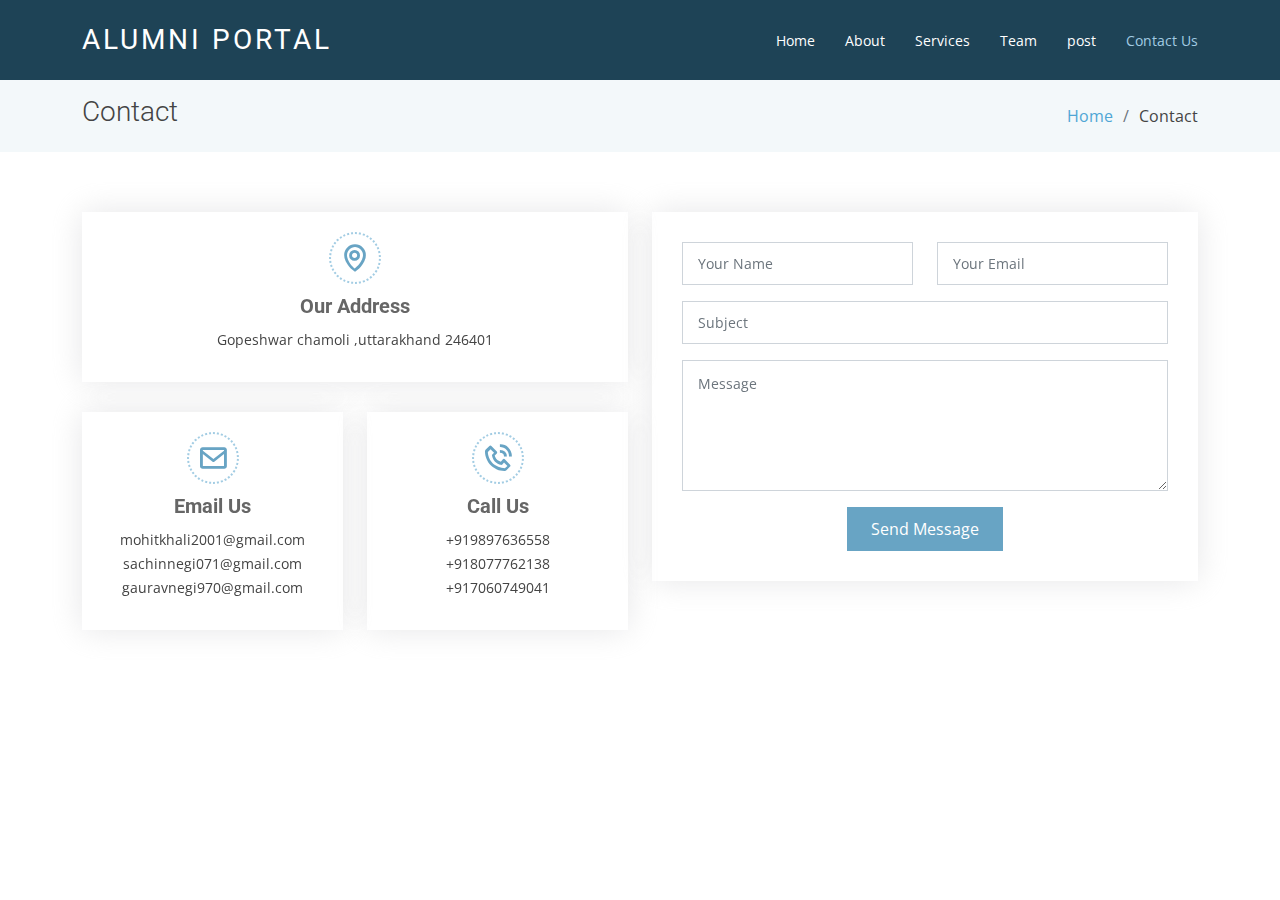
<file: contact.html>
<!DOCTYPE html>
<html lang="en">

<head>
  <meta charset="utf-8">
  <meta content="width=device-width, initial-scale=1.0" name="viewport">

  <title>ALUMNI PORTAL</title>
  <meta content="" name="description">
  <meta content="" name="keywords">

  <!-- Favicons -->
  <link href="assets/img/favicon.png" rel="icon">
  <link href="assets/img/apple-touch-icon.png" rel="apple-touch-icon">

  <!-- Google Fonts -->
  <link href="https://fonts.googleapis.com/css?family=Open+Sans:300,300i,400,400i,600,600i,700,700i|Roboto:300,300i,400,400i,500,500i,700,700i&display=swap" rel="stylesheet">

  <!-- Vendor CSS Files -->
  <link href="assets/vendor/animate.css/animate.min.css" rel="stylesheet">
  <link href="assets/vendor/aos/aos.css" rel="stylesheet">
  <link href="assets/vendor/bootstrap/css/bootstrap.min.css" rel="stylesheet">
  <link href="assets/vendor/bootstrap-icons/bootstrap-icons.css" rel="stylesheet">
  <link href="assets/vendor/boxicons/css/boxicons.min.css" rel="stylesheet">
  <link href="assets/vendor/glightbox/css/glightbox.min.css" rel="stylesheet">
  <link href="assets/vendor/swiper/swiper-bundle.min.css" rel="stylesheet">

  <!-- Template Main CSS File -->
  <link href="assets/css/style.css" rel="stylesheet">

 
</head>

<body>

  <!-- ======= Header ======= -->
  <header id="header" class="fixed-top d-flex align-items-center ">
    <div class="container d-flex justify-content-between align-items-center">

      <div class="logo">
        <h1 class="text-light"><a href="index.html"><span>ALUMNI PORTAL</span></a></h1>
        <!-- Uncomment below if you prefer to use an image logo -->
        <!-- <a href="index.html"><img src="assets/img/logo.png" alt="" class="img-fluid"></a>-->
      </div>

      <nav id="navbar" class="navbar">
        <ul>
          <li><a class="" href="index.html">Home</a></li>
          <li><a href="about.html">About</a></li>
          <li><a href="services.html">Services</a></li>
          <li><a href="team.html">Team</a></li>
          <li><a href="blog.html">post</a></li>
          <!-- <li class="dropdown"><a href="#"><span>Drop Down</span> <i class="bi bi-chevron-down"></i></a> -->
            <ul>
              
          </li>
          <li><a class="active" href="contact.html">Contact Us</a></li>
        </ul>
        <i class="bi bi-list mobile-nav-toggle"></i>
      </nav><!-- .navbar -->

    </div>
  </header><!-- End Header -->

  <main id="main">

    <!-- ======= Contact Section ======= -->
    <section class="breadcrumbs">
      <div class="container">

        <div class="d-flex justify-content-between align-items-center">
          <h2>Contact</h2>
          <ol>
            <li><a href="index.html">Home</a></li>
            <li>Contact</li>
          </ol>
        </div>

      </div>
    </section><!-- End Contact Section -->


    <!-- ======= Contact Section ======= -->
    <section class="contact" data-aos="fade-up" data-aos-easing="ease-in-out" data-aos-duration="500">
      <div class="container">

        <div class="row">

          <div class="col-lg-6">

            <div class="row">
              <div class="col-md-12">
                <div class="info-box">
                  <i class="bx bx-map"></i>
                  <h3>Our Address</h3>
                  <p>Gopeshwar chamoli ,uttarakhand 246401</p>
                </div>
              </div>
              <div class="col-md-6">
                <div class="info-box">
                  <i class="bx bx-envelope"></i>
                  <h3>Email Us</h3>
                  <p>mohitkhali2001@gmail.com<br>sachinnegi071@gmail.com <br>gauravnegi970@gmail.com</p>
                </div>
              </div>
              <div class="col-md-6">
                <div class="info-box">
                  <i class="bx bx-phone-call"></i>
                  <h3>Call Us </h3>
                  <p>+919897636558<br>+918077762138 <br>+917060749041</p>
                </div>
              </div>
            </div>

          </div>

          <div class="col-lg-6">
            <form action="forms/contact.php" method="post" role="form" class="php-email-form">
              <div class="row">
                <div class="col-md-6 form-group">
                  <input type="text" name="name" class="form-control" id="name" placeholder="Your Name" required>
                </div>
                <div class="col-md-6 form-group mt-3 mt-md-0">
                  <input type="email" class="form-control" name="email" id="email" placeholder="Your Email" required>
                </div>
              </div>
              <div class="form-group mt-3">
                <input type="text" class="form-control" name="subject" id="subject" placeholder="Subject" required>
              </div>
              <div class="form-group mt-3">
                <textarea class="form-control" name="message" rows="5" placeholder="Message" required></textarea>
              </div>
              <div class="my-3">
                <div class="loading">Loading</div>
                <div class="error-message"></div>
                <div class="sent-message">Your message has been sent. Thank you!</div>
              </div>
              <div class="text-center"><button type="submit">Send Message</button></div>
            </form>
          </div>

        </div>

      </div>
    </section>
    
    <!-- End Contact Section -->

    <!-- ======= Map Section ======= -->
    <!-- <section class="map mt-2">
      <div class="container-fluid p-0">
        <iframe src="https://www.google.com/maps/embed?pb=!1m18!1m12!1m3!1d3024.2219901290355!2d-74.00369368400567!3d40.71312937933185!2m3!1f0!2f0!3f0!3m2!1i1024!2i768!4f13.1!3m3!1m2!1s0x89c25a23e28c1191%3A0x49f75d3281df052a!2s150%20Park%20Row%2C%20New%20York%2C%20NY%2010007%2C%20USA!5e0!3m2!1sen!2sbg!4v1579767901424!5m2!1sen!2sbg" frameborder="0" style="border:0;" allowfullscreen=""></iframe>
      </div>
    </section> -->
    <!-- End Map Section -->

  </main><!-- End #main -->

  <!-- ======= Footer ======= -->

  <a href="#" class="back-to-top d-flex align-items-center justify-content-center"><i class="bi bi-arrow-up-short"></i></a>

  <!-- Vendor JS Files -->
  <script src="assets/vendor/purecounter/purecounter.js"></script>
  <script src="assets/vendor/aos/aos.js"></script>
  <script src="assets/vendor/bootstrap/js/bootstrap.bundle.min.js"></script>
  <script src="assets/vendor/glightbox/js/glightbox.min.js"></script>
  <script src="assets/vendor/isotope-layout/isotope.pkgd.min.js"></script>
  <script src="assets/vendor/swiper/swiper-bundle.min.js"></script>
  <script src="assets/vendor/waypoints/noframework.waypoints.js"></script>
  <script src="assets/vendor/php-email-form/validate.js"></script>

  <!-- Template Main JS File -->
  <script src="assets/js/main.js"></script>

</body>

</html>
</file>
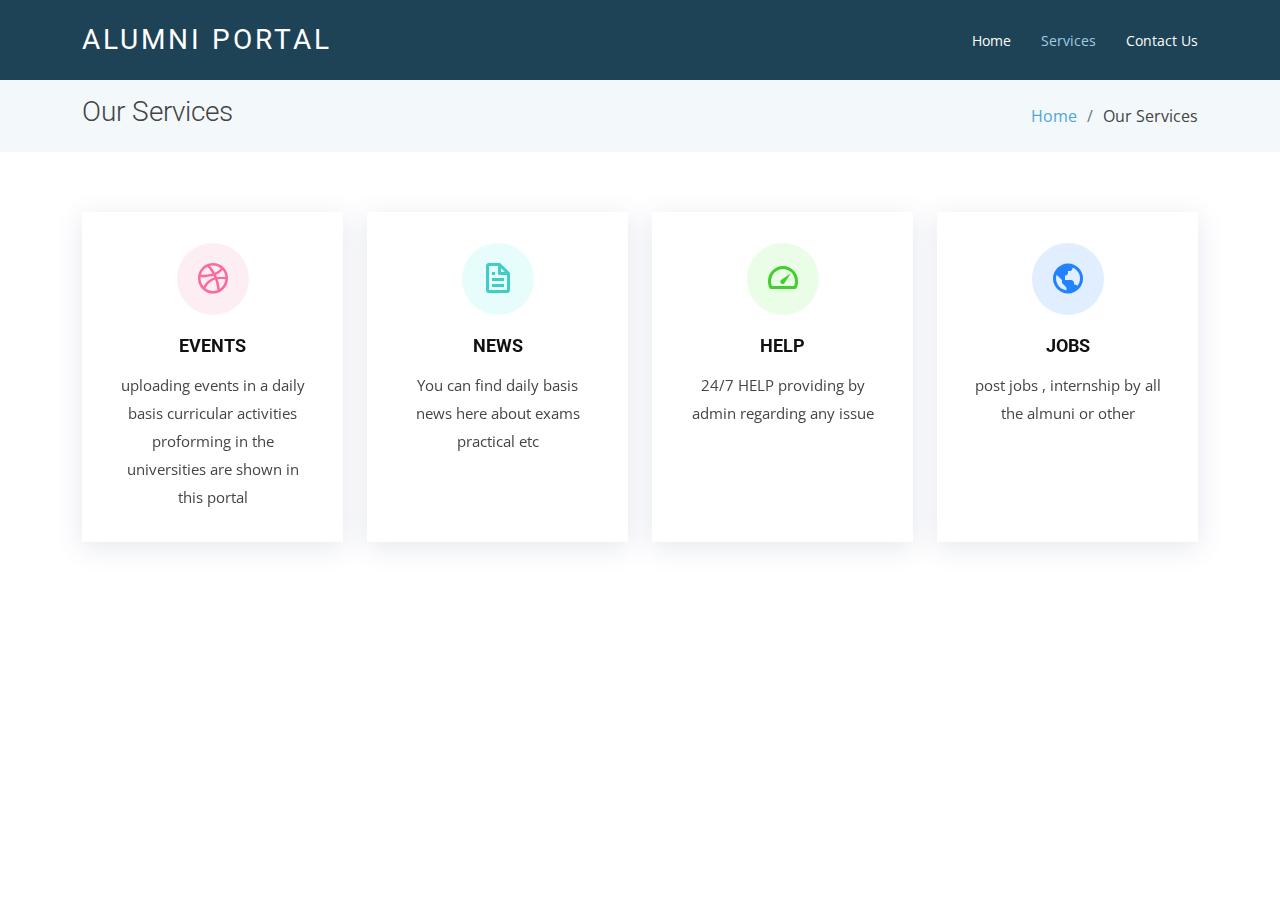
<file: services.html>
<!DOCTYPE html>
<html lang="en">

<head>
  <meta charset="utf-8">
  <meta content="width=device-width, initial-scale=1.0" name="viewport">

  <title>ALUMNI PORTAL</title>
  <meta content="" name="description">
  <meta content="" name="keywords">

  <!-- Favicons -->
  <link href="assets/img/favicon.png" rel="icon">
  <link href="assets/img/apple-touch-icon.png" rel="apple-touch-icon">

  <!-- Google Fonts -->
  <link href="https://fonts.googleapis.com/css?family=Open+Sans:300,300i,400,400i,600,600i,700,700i|Roboto:300,300i,400,400i,500,500i,700,700i&display=swap" rel="stylesheet">

  <!-- Vendor CSS Files -->
  <link href="assets/vendor/animate.css/animate.min.css" rel="stylesheet">
  <link href="assets/vendor/aos/aos.css" rel="stylesheet">
  <link href="assets/vendor/bootstrap/css/bootstrap.min.css" rel="stylesheet">
  <link href="assets/vendor/bootstrap-icons/bootstrap-icons.css" rel="stylesheet">
  <link href="assets/vendor/boxicons/css/boxicons.min.css" rel="stylesheet">
  <link href="assets/vendor/glightbox/css/glightbox.min.css" rel="stylesheet">
  <link href="assets/vendor/swiper/swiper-bundle.min.css" rel="stylesheet">

  <!-- Template Main CSS File -->
  <link href="assets/css/style.css" rel="stylesheet">

</head>

<body>

  <!-- ======= Header ======= -->
  <header id="header" class="fixed-top d-flex align-items-center ">
    <div class="container d-flex justify-content-between align-items-center">

      <div class="logo">
        <h1 class="text-light"><a href="index.html"><span>ALUMNI PORTAL</span></a></h1>
        <!-- Uncomment below if you prefer to use an image logo -->
        <!-- <a href="index.html"><img src="assets/img/logo.png" alt="" class="img-fluid"></a>-->
      </div>

      <nav id="navbar" class="navbar">
        <ul>
          <li><a class="" href="index.html">Home</a></li>
         
          <li><a class="active" href="services.html">Services</a></li>
          
          
          <!-- <li><a href="blog.html">Posts</a></li> -->
          
          <li><a href="contact.html">Contact Us</a></li>
        </ul>
        <i class="bi bi-list mobile-nav-toggle"></i>
      </nav><!-- .navbar -->

    </div>
  </header><!-- End Header -->

  <main id="main">

    <!-- ======= Our Services Section ======= -->
    <section class="breadcrumbs">
      <div class="container">

        <div class="d-flex justify-content-between align-items-center">
          <h2>Our Services</h2>
          <ol>
            <li><a href="index.html">Home</a></li>
            <li>Our Services</li>
          </ol>
        </div>

      </div>
    </section><!-- End Our Services Section -->

    <!-- ======= Services Section ======= -->
    <section class="services">
      <div class="container">

        <div class="row">
          <div class="col-md-6 col-lg-3 d-flex align-items-stretch" data-aos="fade-up">
            <div class="icon-box icon-box-pink">
              <div class="icon"><i class="bx bxl-dribbble"></i></div>
              <h4 class="title"><a href="">EVENTS</a></h4>
              <p class="description">uploading events in a daily basis curricular activities proforming in the universities are shown in this portal</p>
            </div>
          </div>

          <div class="col-md-6 col-lg-3 d-flex align-items-stretch" data-aos="fade-up" data-aos-delay="100">
            <div class="icon-box icon-box-cyan">
              <div class="icon"><i class="bx bx-file"></i></div>
              <h4 class="title"><a href="">NEWS</a></h4>
              <p class="description">You can find daily basis news here about exams practical etc</p>
            </div>
          </div>

          <div class="col-md-6 col-lg-3 d-flex align-items-stretch" data-aos="fade-up" data-aos-delay="200">
            <div class="icon-box icon-box-green">
              <div class="icon"><i class="bx bx-tachometer"></i></div>
              <h4 class="title"><a href="">HELP</a></h4>
              <p class="description">24/7 HELP providing by admin regarding any issue </p>
            </div>
          </div>

          <div class="col-md-6 col-lg-3 d-flex align-items-stretch" data-aos="fade-up" data-aos-delay="200">
            <div class="icon-box icon-box-blue">
              <div class="icon"><i class="bx bx-world"></i></div>
              <h4 class="title"><a href="">JOBS</a></h4>
              <p class="description">post jobs , internship by all the almuni or other  </p>
            </div>

          </div>

        </div>

      </div>
    </section><!-- End Services Section -->

    
    <!-- End Service Details Section -->

    
  <!-- Vendor JS Files -->
  <script src="assets/vendor/purecounter/purecounter.js"></script>
  <script src="assets/vendor/aos/aos.js"></script>
  <script src="assets/vendor/bootstrap/js/bootstrap.bundle.min.js"></script>
  <script src="assets/vendor/glightbox/js/glightbox.min.js"></script>
  <script src="assets/vendor/isotope-layout/isotope.pkgd.min.js"></script>
  <script src="assets/vendor/swiper/swiper-bundle.min.js"></script>
  <script src="assets/vendor/waypoints/noframework.waypoints.js"></script>
  <script src="assets/vendor/php-email-form/validate.js"></script>

  <!-- Template Main JS File -->
  <script src="assets/js/main.js"></script>

</body>

</html>
</file>
<file: assets/css/style.css>
body {
  font-family: "Open Sans", sans-serif;
  color: #444;
}

a {
  color: #4fa6d5;
  text-decoration: none;
}

a:hover {
  color: #45beff;
  text-decoration: none;
}

h1, h2, h3, h4, h5, h6, .font-primary {
  font-family: "Roboto", sans-serif;
}

/*--------------------------------------------------------------
# Back to top button
--------------------------------------------------------------*/
.back-to-top {
  position: fixed;
  visibility: hidden;
  opacity: 0;
  right: 15px;
  bottom: 15px;
  z-index: 99999;
  background: #68A4C4;
  width: 40px;
  height: 40px;
  border-radius: 4px;
  transition: all 0.4s;
}
.back-to-top i {
  font-size: 24px;
  color: #fff;
  line-height: 0;
}
.back-to-top:hover {
  background: #85b6cf;
  color: #fff;
}
.back-to-top.active {
  visibility: visible;
  opacity: 1;
}

/*--------------------------------------------------------------
# Header
--------------------------------------------------------------*/
#header {
  height: 80px;
  transition: all 0.5s;
  z-index: 997;
  transition: all 0.5s;
  background: #1e4356;
}
#header.header-transparent {
  background: none;
}
#header.header-scrolled {
  background: rgba(30, 67, 86, 0.8);
  height: 60px;
}
#header .logo h1 {
  font-size: 28px;
  margin: 0;
  padding: 4px 0;
  line-height: 1;
  font-weight: 400;
  letter-spacing: 3px;
  text-transform: uppercase;
}
#header .logo h1 a, #header .logo h1 a:hover {
  color: #fff;
  text-decoration: none;
}
#header .logo img {
  padding: 0;
  margin: 0;
  max-height: 40px;
}

#main {
  margin-top: 80px;
}

/*--------------------------------------------------------------
# Navigation Menu
--------------------------------------------------------------*/
/**
* Desktop Navigation 
*/
.navbar {
  padding: 0;
}
.navbar ul {
  margin: 0;
  padding: 0;
  display: flex;
  list-style: none;
  align-items: center;
}
.navbar li {
  position: relative;
}
.navbar a, .navbar a:focus {
  display: flex;
  align-items: center;
  justify-content: space-between;
  padding: 10px 0 10px 30px;
  font-family: "Open Sans", sans-serif;
  font-size: 14px;
  color: #fff;
  white-space: nowrap;
  transition: 0.3s;
}
.navbar a i, .navbar a:focus i {
  font-size: 12px;
  line-height: 0;
  margin-left: 5px;
}
.navbar a:hover, .navbar .active, .navbar .active:focus, .navbar li:hover > a {
  color: #a2cce3;
}


/**
* Mobile Navigation 
*/
.mobile-nav-toggle {
  color: #fff;
  font-size: 28px;
  cursor: pointer;
  display: none;
  line-height: 0;
  transition: 0.5s;
}

@media (max-width: 991px) {
  .mobile-nav-toggle {
    display: block;
  }

  .navbar ul {
    display: none;
  }
}
.navbar-mobile {
  position: fixed;
  overflow: hidden;
  top: 0;
  right: 0;
  left: 0;
  bottom: 0;
  background: rgba(17, 38, 48, 0.9);
  transition: 0.3s;
}
.navbar-mobile .mobile-nav-toggle {
  position: absolute;
  top: 15px;
  right: 15px;
}
.navbar-mobile ul {
  display: block;
  position: absolute;
  top: 55px;
  right: 15px;
  bottom: 15px;
  left: 15px;
  padding: 10px 0;
  background-color: #fff;
  overflow-y: auto;
  transition: 0.3s;
}
.navbar-mobile a, .navbar-mobile a:focus {
  padding: 10px 20px;
  font-size: 15px;
  color: #1e4356;
}
.navbar-mobile a:hover, .navbar-mobile .active, .navbar-mobile li:hover > a {
  color: #68A4C4;
}
.navbar-mobile .getstarted, .navbar-mobile .getstarted:focus {
  margin: 15px;
}






.jumbotron {
  border-radius: 40px;
  font-family: 'Montserrat', sans-serif;
  padding: 100px 0;
  background-size: cover;
  text-align: center;
  color: #fff;
  position: relative;
}

.bg-cover {
  background-attachment: static;
  background-position: center;
  background-repeat: no-repeat;
  background-size: cover;
}


.button {
  display: inline-block;
  border: 2px solid #fff;
  padding: 10px 20px;
  color: #fff;
  text-decoration: none;
  transition: 0.3s;
}

.button:hover {
  background: rgb(137, 228, 223);
  color: #000;
}
/*--------------------------------------------------------------
# Hero Section
--------------------------------------------------------------*/
#hero {
  width: 100%;
  height: 90vh;
  overflow: hidden;
  position: relative;
}
#hero::after {
  content: "";
  position: absolute;
  left: 50%;
  top: 0;
  width: 130%;
  height: 95%;
  background: linear-gradient(to right, rgba(30, 67, 86, 0.8), rgba(30, 67, 86, 0.6)), url("../img/hero-bg.jpg") center top no-repeat;
  z-index: 0;
  border-radius: 0 0 50% 50%;
  transform: translateX(-50%) rotate(0deg);
}
#hero::before {
  content: "";
  position: absolute;
  left: 50%;
  top: 0;
  width: 130%;
  height: 96%;
  background: #68A4C4;
  opacity: 0.3;
  z-index: 0;
  border-radius: 0 0 50% 50%;
  transform: translateX(-50%) translateY(18px) rotate(2deg);
}
#hero .carousel-container {
  display: flex;
  justify-content: center;
  align-items: center;
  flex-direction: column;
  text-align: center;
  bottom: 0;
  top: 0;
  left: 0;
  right: 0;
}
#hero h2 {
  color: #fff;
  margin-bottom: 30px;
  font-size: 48px;
  font-weight: 700;
}
#hero p {
  width: 80%;
  -webkit-animation-delay: 0.4s;
  animation-delay: 0.4s;
  margin: 0 auto 30px auto;
  color: #fff;
}
#hero .carousel-control-prev, #hero .carousel-control-next {
  width: 10%;
}
#hero .carousel-control-next-icon, #hero .carousel-control-prev-icon {
  background: none;
  font-size: 48px;
  line-height: 1;
  width: auto;
  height: auto;
}
#hero .btn-get-started {
  font-family: "Roboto", sans-serif;
  font-weight: 500;
  font-size: 14px;
  letter-spacing: 1px;
  display: inline-block;
  padding: 12px 32px;
  border-radius: 50px;
  transition: 0.5s;
  line-height: 1;
  margin: 10px;
  color: #fff;
  -webkit-animation-delay: 0.8s;
  animation-delay: 0.8s;
  border: 2px solid #68A4C4;
}
#hero .btn-get-started:hover {
  background: #68A4C4;
  color: #fff;
  text-decoration: none;
}
@media (min-width: 1024px) {
  #hero p {
    width: 60%;
  }
  #hero .carousel-control-prev, #hero .carousel-control-next {
    width: 5%;
  }
}
@media (max-width: 768px) {
  #hero::after {
    width: 180%;
    height: 95%;
    border-radius: 0 0 50% 50%;
    transform: translateX(-50%) rotate(0deg);
  }
  #hero::before {
    top: 0;
    width: 180%;
    height: 94%;
    border-radius: 0 0 50% 50%;
    transform: translateX(-50%) translateY(20px) rotate(4deg);
  }
}
@media (max-width: 575px) {
  #hero h2 {
    font-size: 30px;
  }
  #hero::after {
    left: 40%;
    top: 0;
    width: 200%;
    height: 95%;
    border-radius: 0 0 50% 50%;
    transform: translateX(-50%) rotate(0deg);
  }
  #hero::before {
    left: 50%;
    top: 0;
    width: 200%;
    height: 94%;
    border-radius: 0 0 50% 50%;
    transform: translateX(-50%) translateY(20px) rotate(4deg);
  }
}

/*--------------------------------------------------------------
# Hero No Slider Section
--------------------------------------------------------------*/
#hero-no-slider {
  width: 100%;
  height: 100vh;
  overflow: hidden;
  position: relative;
  text-align: center;
}
#hero-no-slider::before {
  content: "";
  position: absolute;
  left: 0;
  top: 0;
  right: 0;
  bottom: 0;
  background: linear-gradient(to right, rgba(30, 67, 86, 0.8), rgba(30, 67, 86, 0.6)), url("../img/hero-bg.jpg") center top no-repeat;
}
#hero-no-slider h2 {
  color: #fff;
  margin-bottom: 15px;
  font-size: 48px;
  font-weight: 700;
}
#hero-no-slider p {
  color: #fff;
}
#hero-no-slider .btn-get-started {
  font-family: "Roboto", sans-serif;
  font-weight: 500;
  font-size: 14px;
  letter-spacing: 1px;
  display: inline-block;
  padding: 12px 32px;
  border-radius: 50px;
  transition: 0.5s;
  line-height: 1;
  margin: 10px;
  color: #fff;
  -webkit-animation-delay: 0.8s;
  animation-delay: 0.8s;
  border: 2px solid #68A4C4;
}
#hero-no-slider .btn-get-started:hover {
  background: #68A4C4;
  color: #fff;
  text-decoration: none;
}
@media (max-width: 575px) {
  #hero-no-slider h2 {
    font-size: 30px;
  }
}

/*--------------------------------------------------------------
# Sections General
--------------------------------------------------------------*/
section {
  padding: 60px 0;
}

.section-bg {
  background-color: #f3f8fa;
}

.section-title {
  text-align: center;
  padding-bottom: 30px;
}
.section-title h2 {
  font-size: 28px;
  font-weight: 400;
  margin-bottom: 20px;
  padding-bottom: 20px;
  position: relative;
}
.section-title h2::before {
  content: "";
  position: absolute;
  display: block;
  width: 120px;
  height: 1px;
  background: #ddd;
  bottom: 1px;
  left: calc(50% - 60px);
}
.section-title h2::after {
  content: "";
  position: absolute;
  display: block;
  width: 40px;
  height: 3px;
  background: #68A4C4;
  bottom: 0;
  left: calc(50% - 20px);
}
.section-title p {
  margin-bottom: 0;
}

/*--------------------------------------------------------------
# Breadcrumbs
--------------------------------------------------------------*/
.breadcrumbs {
  padding: 15px 0;
  background-color: #f3f8fa;
  min-height: 40px;
}
.breadcrumbs h2 {
  font-size: 28px;
  font-weight: 300;
}
.breadcrumbs ol {
  display: flex;
  flex-wrap: wrap;
  list-style: none;
  padding: 0;
  margin: 0;
}
.breadcrumbs ol li + li {
  padding-left: 10px;
}
.breadcrumbs ol li + li::before {
  display: inline-block;
  padding-right: 10px;
  color: #6c757d;
  content: "/";
}
@media (max-width: 768px) {
  .breadcrumbs .d-flex {
    display: block !important;
  }
  .breadcrumbs ol {
    display: block;
  }
  .breadcrumbs ol li {
    display: inline-block;
  }
}

/*--------------------------------------------------------------
# Our Services
--------------------------------------------------------------*/
.services {
  padding-bottom: 20px;
}
.services .icon-box {
  padding: 30px;
  position: relative;
  overflow: hidden;
  margin: 0 0 40px 0;
  background: #fff;
  box-shadow: 0 5px 26px 0 rgba(68, 88, 144, 0.14);
  transition: all 0.3s ease-in-out;
  text-align: center;
  border: 1px solid #fff;
}
.services .icon {
  margin: 0 auto 20px auto;
  padding-top: 17px;
  display: inline-block;
  text-align: center;
  border-radius: 50%;
  width: 72px;
  height: 72px;
}
.services .icon i {
  font-size: 36px;
  line-height: 1;
}
.services .title {
  font-weight: 700;
  margin-bottom: 15px;
  font-size: 18px;
}
.services .title a {
  color: #111;
}
.services .description {
  font-size: 15px;
  line-height: 28px;
  margin-bottom: 0;
}
.services .icon-box-pink .icon {
  background: #fceef3;
}
.services .icon-box-pink .icon i {
  color: #ff689b;
}
.services .icon-box-pink:hover {
  border-color: #ff689b;
}
.services .icon-box-cyan .icon {
  background: #e6fdfc;
}
.services .icon-box-cyan .icon i {
  color: #3fcdc7;
}
.services .icon-box-cyan:hover {
  border-color: #3fcdc7;
}
.services .icon-box-green .icon {
  background: #eafde7;
}
.services .icon-box-green .icon i {
  color: #41cf2e;
}
.services .icon-box-green:hover {
  border-color: #41cf2e;
}
.services .icon-box-blue .icon {
  background: #e1eeff;
}
.services .icon-box-blue .icon i {
  color: #2282ff;
}
.services .icon-box-blue:hover {
  border-color: #2282ff;
}

/*--------------------------------------------------------------
# Why Us
--------------------------------------------------------------*/
.why-us .container {
  box-shadow: 0 5px 25px 0 rgba(214, 215, 216, 0.6);
  background: #fff;
}
.why-us .icon-box + .icon-box {
  margin-top: 50px;
}
.why-us .icon-box .icon {
  float: left;
  display: flex;
  align-items: center;
  justify-content: center;
  width: 72px;
  height: 72px;
  background: #f3f8fa;
  border-radius: 6px;
  transition: 0.5s;
}
.why-us .icon-box .icon i {
  color: #68A4C4;
  font-size: 32px;
}
.why-us .icon-box:hover .icon {
  background: #68A4C4;
}
.why-us .icon-box:hover .icon i {
  color: #fff;
}
.why-us .icon-box .title {
  margin-left: 95px;
  font-weight: 700;
  margin-bottom: 10px;
  font-size: 18px;
  text-transform: uppercase;
}
.why-us .icon-box .title a {
  color: #343a40;
  transition: 0.3s;
}
.why-us .icon-box .title a:hover {
  color: #68A4C4;
}
.why-us .icon-box .description {
  margin-left: 95px;
  line-height: 24px;
  font-size: 14px;
}
.why-us .video-box {
  position: relative;
}
.why-us .video-box img {
  padding-top: 15px;
  padding-bottom: 15px;
}
.why-us .play-btn {
  width: 94px;
  height: 94px;
  background: radial-gradient(#68A4C4 50%, rgba(104, 164, 196, 0.4) 52%);
  border-radius: 50%;
  display: block;
  position: absolute;
  left: calc(50% - 47px);
  top: calc(50% - 47px);
  overflow: hidden;
}
.why-us .play-btn::after {
  content: "";
  position: absolute;
  left: 50%;
  top: 50%;
  transform: translateX(-40%) translateY(-50%);
  width: 0;
  height: 0;
  border-top: 10px solid transparent;
  border-bottom: 10px solid transparent;
  border-left: 15px solid #fff;
  z-index: 100;
  transition: all 400ms cubic-bezier(0.55, 0.055, 0.675, 0.19);
}
.why-us .play-btn::before {
  content: "";
  position: absolute;
  width: 120px;
  height: 120px;
  -webkit-animation-delay: 0s;
  animation-delay: 0s;
  -webkit-animation: pulsate-btn 2s;
  animation: pulsate-btn 2s;
  -webkit-animation-direction: forwards;
  animation-direction: forwards;
  -webkit-animation-iteration-count: infinite;
  animation-iteration-count: infinite;
  -webkit-animation-timing-function: steps;
  animation-timing-function: steps;
  opacity: 1;
  border-radius: 50%;
  border: 5px solid rgba(104, 164, 196, 0.7);
  top: -15%;
  left: -15%;
  background: rgba(198, 16, 0, 0);
}
.why-us .play-btn:hover::after {
  border-left: 15px solid #68A4C4;
  transform: scale(20);
}
.why-us .play-btn:hover::before {
  content: "";
  position: absolute;
  left: 50%;
  top: 50%;
  transform: translateX(-40%) translateY(-50%);
  width: 0;
  height: 0;
  border: none;
  border-top: 10px solid transparent;
  border-bottom: 10px solid transparent;
  border-left: 15px solid #fff;
  z-index: 200;
  -webkit-animation: none;
  animation: none;
  border-radius: 0;
}

@-webkit-keyframes pulsate-btn {
  0% {
    transform: scale(0.6, 0.6);
    opacity: 1;
  }
  100% {
    transform: scale(1, 1);
    opacity: 0;
  }
}

@keyframes pulsate-btn {
  0% {
    transform: scale(0.6, 0.6);
    opacity: 1;
  }
  100% {
    transform: scale(1, 1);
    opacity: 0;
  }
}
/*--------------------------------------------------------------
# Features
--------------------------------------------------------------*/
.features .row + .row {
  margin-top: 100px;
}
.features h3 {
  font-weight: 400;
  font-size: 24px;
}
.features ul {
  list-style: none;
  padding: 0;
}
.features ul li {
  padding-bottom: 10px;
}
.features ul i {
  font-size: 20px;
  padding-right: 4px;
  color: #68A4C4;
}
.features p:last-child {
  margin-bottom: 0;
}

/*--------------------------------------------------------------
# About
--------------------------------------------------------------*/
.about h3 {
  font-weight: 400;
  font-size: 26px;
}
.about ul {
  list-style: none;
  padding: 0;
}
.about ul li {
  padding-bottom: 10px;
}
.about ul i {
  font-size: 20px;
  padding-right: 4px;
  color: #68A4C4;
}
.about p:last-child {
  margin-bottom: 0;
}

/*--------------------------------------------------------------
# Facts
--------------------------------------------------------------*/
.facts .counters span {
  font-size: 48px;
  display: block;
  color: #68A4C4;
}
.facts .counters p {
  padding: 0;
  margin: 0 0 20px 0;
  font-family: "Roboto", sans-serif;
  font-size: 14px;
}

/*--------------------------------------------------------------
# Our Skills
--------------------------------------------------------------*/
.skills {
  padding: 60px 0;
}
.skills .progress {
  height: 35px;
  margin-bottom: 10px;
}
.skills .progress .skill {
  line-height: 35px;
  padding: 0;
  margin: 0 0 0 20px;
  text-transform: uppercase;
}
.skills .progress .skill .val {
  float: right;
  font-style: normal;
  margin: 0 20px 0 0;
}
.skills .progress-bar {
  width: 1px;
  text-align: left;
  transition: 0.9s;
}

/*--------------------------------------------------------------
# Tetstimonials
--------------------------------------------------------------*/
.testimonials {
  padding: 60px 0;
}
.testimonials .section-header {
  margin-bottom: 40px;
}
.testimonials .testimonials-carousel {
  overflow: hidden;
}
.testimonials .testimonial-item {
  text-align: center;
}
.testimonials .testimonial-item .testimonial-img {
  width: 120px;
  border-radius: 50%;
  border: 4px solid #fff;
  margin: 0 auto;
}
.testimonials .testimonial-item h3 {
  font-size: 20px;
  font-weight: bold;
  margin: 10px 0 5px 0;
  color: #111;
}
.testimonials .testimonial-item h4 {
  font-size: 14px;
  color: #999;
  margin: 0 0 15px 0;
}
.testimonials .testimonial-item .quote-icon-left, .testimonials .testimonial-item .quote-icon-right {
  color: #fbfcfd;
  font-size: 26px;
}
.testimonials .testimonial-item .quote-icon-left {
  display: inline-block;
  left: -5px;
  position: relative;
}
.testimonials .testimonial-item .quote-icon-right {
  display: inline-block;
  right: -5px;
  position: relative;
  top: 10px;
}
.testimonials .testimonial-item p {
  font-style: italic;
  margin: 0 auto 15px auto;
}
.testimonials .swiper-pagination {
  margin-top: 20px;
  position: relative;
}
.testimonials .swiper-pagination .swiper-pagination-bullet {
  width: 12px;
  height: 12px;
  background-color: #fff;
  opacity: 1;
  border: 1px solid #68A4C4;
}
.testimonials .swiper-pagination .swiper-pagination-bullet-active {
  background-color: #68A4C4;
}

/*--------------------------------------------------------------
# Service Details
--------------------------------------------------------------*/
.service-details {
  padding-bottom: 10px;
}
.service-details .card {
  border: 0;
  padding: 0 30px;
  margin-bottom: 60px;
  position: relative;
}
.service-details .card-img {
  width: calc(100% + 60px);
  margin-left: -30px;
  overflow: hidden;
  z-index: 9;
  border-radius: 0;
}
.service-details .card-img img {
  max-width: 100%;
  transition: all 0.3s ease-in-out;
}
.service-details .card-body {
  z-index: 10;
  background: #fff;
  border-top: 4px solid #fff;
  padding: 30px;
  box-shadow: 0px 2px 15px rgba(0, 0, 0, 0.1);
  margin-top: -60px;
  transition: 0.3s;
}
.service-details .card-title {
  font-weight: 700;
  text-align: center;
  margin-bottom: 20px;
}
.service-details .card-title a {
  color: #1e4356;
  transition: 0.3s;
}
.service-details .card-text {
  color: #5e5e5e;
}
.service-details .read-more a {
  color: #777777;
  text-transform: uppercase;
  font-weight: 600;
  font-size: 12px;
  transition: 0.3s;
}
.service-details .read-more a:hover {
  color: #68A4C4;
}
.service-details .card:hover img {
  transform: scale(1.1);
}
.service-details .card:hover .card-body {
  border-color: #68A4C4;
}
.service-details .card:hover .card-body .card-title a {
  color: #68A4C4;
}

/*--------------------------------------------------------------

/*--------------------------------------------------------------
# Team
--------------------------------------------------------------*/
.team {
  background: #fff;
  padding-bottom: 30px;
}
.team .member {
  margin-bottom: 20px;
  overflow: hidden;
}
.team .member .member-img {
  position: relative;
  overflow: hidden;
}
.team .member .social {
  position: absolute;
  left: 0;
  bottom: -40px;
  right: 0;
  height: 40px;
  opacity: 0;
  transition: bottom ease-in-out 0.4s;
  text-align: center;
  background: rgba(30, 67, 86, 0.8);
  display: flex;
  align-items: center;
  justify-content: center;
}
.team .member .social a {
  transition: color 0.3s;
  color: #fff;
  margin: 0 12px;
  display: inline-block;
}
.team .member .social a:hover {
  color: #68A4C4;
}
.team .member .social i {
  font-size: 18px;
  margin: 0 2px;
}
.team .member .member-info h4 {
  font-weight: 700;
  margin: 15px 0 5px 0;
  font-size: 18px;
}
.team .member .member-info span {
  display: block;
  font-size: 13px;
  text-transform: uppercase;
  font-weight: 400;
  margin-bottom: 15px;
  color: #68A4C4;
}
.team .member .member-info p {
  font-style: italic;
  font-size: 14px;
  line-height: 26px;
  color: #666;
}
.team .member:hover .social {
  bottom: 0;
  opacity: 1;
  transition: bottom ease-in-out 0.4s;
}
.team .member:hover .social a, .team .member:hover .social i {
  line-height: 0;
  font-size: 18px;
}

/*--------------------------------------------------------------
# Contact
--------------------------------------------------------------*/
.contact {
  padding-bottom: 30px;
}
.contact .info-box {
  color: #444;
  text-align: center;
  box-shadow: 0 0 30px rgba(214, 215, 216, 0.6);
  padding: 20px 0 30px 0;
  margin-bottom: 30px;
}
.contact .info-box i {
  font-size: 32px;
  color: #68A4C4;
  border-radius: 50%;
  padding: 8px;
  border: 2px dotted #a2cce3;
}
.contact .info-box h3 {
  font-size: 20px;
  color: #666;
  font-weight: 700;
  margin: 10px 0;
}
.contact .info-box p {
  padding: 0;
  line-height: 24px;
  font-size: 14px;
  margin-bottom: 0;
}
.contact .php-email-form {
  box-shadow: 0 0 30px rgba(214, 215, 216, 0.6);
  padding: 30px;
  margin-bottom: 30px;
}
.contact .php-email-form .error-message {
  display: none;
  color: #fff;
  background: #ed3c0d;
  text-align: left;
  padding: 15px;
  font-weight: 600;
}
.contact .php-email-form .error-message br + br {
  margin-top: 25px;
}
.contact .php-email-form .sent-message {
  display: none;
  color: #fff;
  background: #18d26e;
  text-align: center;
  padding: 15px;
  font-weight: 600;
}
.contact .php-email-form .loading {
  display: none;
  background: #fff;
  text-align: center;
  padding: 15px;
}
.contact .php-email-form .loading:before {
  content: "";
  display: inline-block;
  border-radius: 50%;
  width: 24px;
  height: 24px;
  margin: 0 10px -6px 0;
  border: 3px solid #18d26e;
  border-top-color: #eee;
  -webkit-animation: animate-loading 1s linear infinite;
  animation: animate-loading 1s linear infinite;
}
.contact .php-email-form input, .contact .php-email-form textarea {
  border-radius: 0;
  box-shadow: none;
  font-size: 14px;
}
.contact .php-email-form input::focus, .contact .php-email-form textarea::focus {
  background-color: #68A4C4;
}
.contact .php-email-form input {
  padding: 10px 15px;
}
.contact .php-email-form textarea {
  padding: 12px 15px;
}
.contact .php-email-form button[type=submit] {
  background: #68A4C4;
  border: 0;
  padding: 10px 24px;
  color: #fff;
  transition: 0.4s;
}
.contact .php-email-form button[type=submit]:hover {
  background: #8dbad2;
}
@-webkit-keyframes animate-loading {
  0% {
    transform: rotate(0deg);
  }
  100% {
    transform: rotate(360deg);
  }
}
@keyframes animate-loading {
  0% {
    transform: rotate(0deg);
  }
  100% {
    transform: rotate(360deg);
  }
}

/*--------------------------------------------------------------
# Map
--------------------------------------------------------------*/
.map {
  padding: 0;
  margin-bottom: -6px;
}
.map iframe {
  width: 100%;
  height: 380px;
}

/*--------------------------------------------------------------
# Blog
---------------------
/*--------------------------------------------------------------
# Footer
--------------------------------------------------------------*/
#footer {
  background: #0b212d;
  padding: 0 0 30px 0;
  color: #fff;
  font-size: 14px;
}
#footer .footer-newsletter {
  padding: 50px 0;
  background: #0d2735;
}
#footer .footer-newsletter h4 {
  font-size: 24px;
  margin: 0 0 20px 0;
  padding: 0;
  line-height: 1;
  font-weight: 600;
  color: #a2cce3;
}
#footer .footer-newsletter form {
  margin-top: 30px;
  background: #fff;
  padding: 6px 10px;
  position: relative;
  border-radius: 50px;
}
#footer .footer-newsletter form input[type=email] {
  border: 0;
  padding: 4px;
  width: calc(100% - 100px);
}
#footer .footer-newsletter form input[type=submit] {
  position: absolute;
  top: 0;
  right: 0;
  bottom: 0;
  border: 0;
  background: none;
  font-size: 16px;
  padding: 0 20px;
  margin: 3px;
  background: #68A4C4;
  color: #fff;
  transition: 0.3s;
  border-radius: 50px;
}
#footer .footer-newsletter form input[type=submit]:hover {
  background: #468db3;
}
#footer .footer-top {
  background: #0d2735;
  border-top: 1px solid #17455e;
  border-bottom: 1px solid #123649;
  padding: 60px 0 30px 0;
}
#footer .footer-top .footer-info {
  margin-bottom: 30px;
}
#footer .footer-top .footer-info h3 {
  font-size: 18px;
  margin: 0 0 20px 0;
  padding: 2px 0 2px 0;
  line-height: 1;
  color: #a2cce3;
  font-weight: 600;
}
#footer .footer-top .footer-info p {
  font-size: 14px;
  line-height: 24px;
  margin-bottom: 0;
  font-family: "Roboto", sans-serif;
  color: #fff;
}
#footer .footer-top .social-links a {
  font-size: 18px;
  display: inline-block;
  background: #1e4356;
  color: #fff;
  line-height: 1;
  padding: 8px 0;
  margin-right: 4px;
  border-radius: 50%;
  text-align: center;
  width: 36px;
  height: 36px;
  transition: 0.3s;
}
#footer .footer-top .social-links a:hover {
  background: #68A4C4;
  color: #fff;
  text-decoration: none;
}
#footer .footer-top h4 {
  font-size: 18px;
  font-weight: 600;
  color: #a2cce3;
  position: relative;
  padding-bottom: 12px;
}
#footer .footer-top .footer-links {
  margin-bottom: 30px;
}
#footer .footer-top .footer-links ul {
  list-style: none;
  padding: 0;
  margin: 0;
}
#footer .footer-top .footer-links ul i {
  padding-right: 2px;
  color: #a2cce3;
  font-size: 18px;
  line-height: 1;
}
#footer .footer-top .footer-links ul li {
  padding: 10px 0;
  display: flex;
  align-items: center;
}
#footer .footer-top .footer-links ul li:first-child {
  padding-top: 0;
}
#footer .footer-top .footer-links ul a {
  color: #fff;
  transition: 0.3s;
  display: inline-block;
  line-height: 1;
}
#footer .footer-top .footer-links ul a:hover {
  color: #a2cce3;
}
#footer .footer-top .footer-contact {
  margin-bottom: 30px;
}
#footer .footer-top .footer-contact p {
  line-height: 26px;
}
#footer .copyright {
  text-align: center;
  padding-top: 30px;
}
#footer .credits {
  padding-top: 10px;
  text-align: center;
  font-size: 13px;
  color: #fff;
}
#footer .credits a {
  color: #a2cce3;
}
</file>
